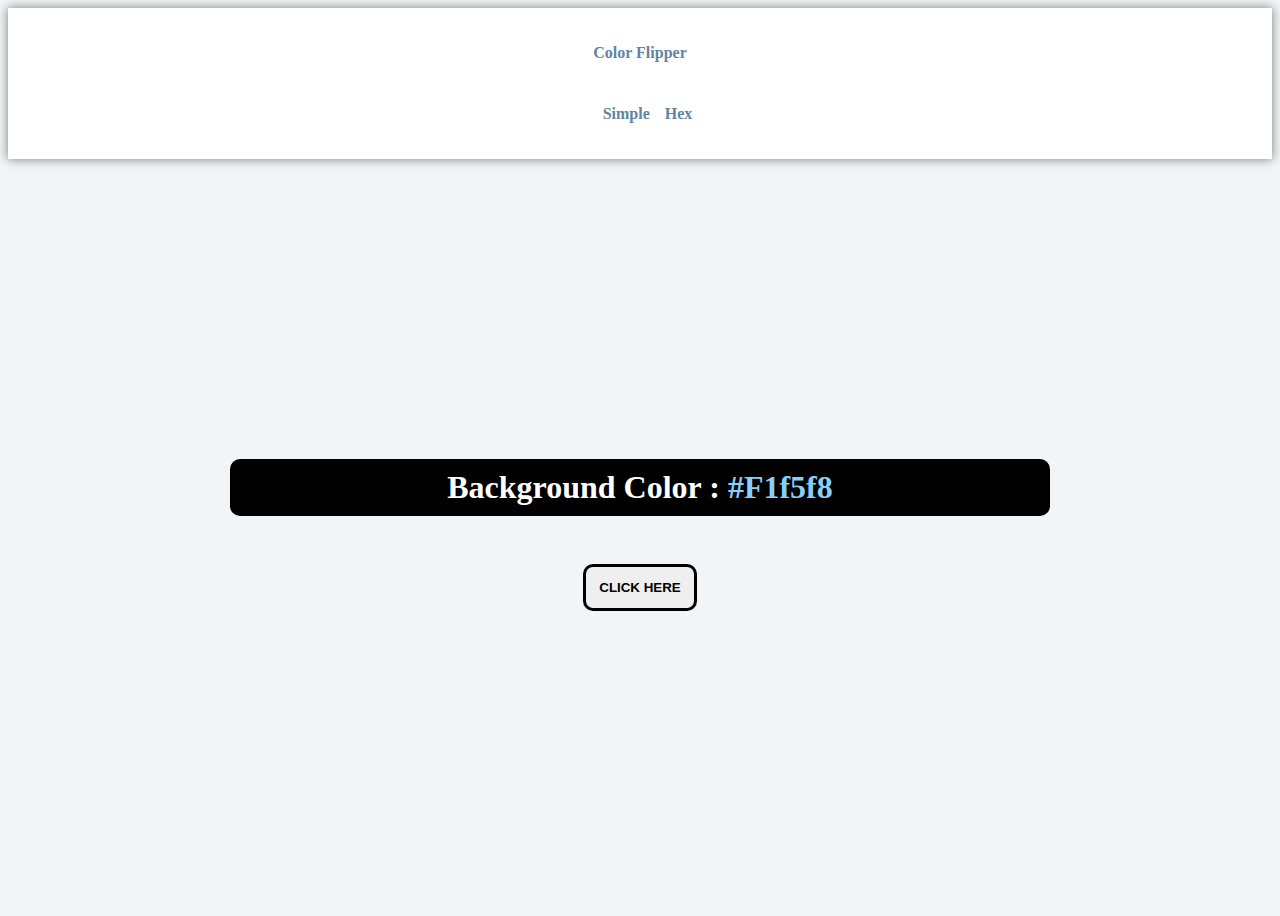
<file: index.html>
<!DOCTYPE html>
<html lang="en">
<head>
    <meta charset="UTF-8">
    <meta http-equiv="X-UA-Compatible" content="IE=edge">
    <meta name="viewport" content="width=device-width, initial-scale=1.0">
    <link href="https://cdn.jsdelivr.net/npm/bootstrap@5.0.0-beta3/dist/css/bootstrap.min.css" rel="stylesheet"
        integrity="sha384-eOJMYsd53ii+scO/bJGFsiCZc+5NDVN2yr8+0RDqr0Ql0h+rP48ckxlpbzKgwra6" crossorigin="anonymous">
    <link rel="stylesheet" href="style.css">
    <title>Color Flipper</title>
</head>
<body>
    <nav>
        <div class="row">
            <div class="col-6">
                <h4>Color Flipper</h4>
            </div>
            <div class="col-6 nav-links">
                <a href="index.html" class="simple">
                    <h4>Simple</h4>
                </a>
                <a href="hex.html" class="hex">
                    <h4>Hex</h4>
                </a>
            </div>
            </div>
    </nav>
    <main>
        <h1>Background Color : <span class="color">#F1f5f8</span></h1>
        <br>
        <button class="btn btn-hero" id="btn">Click Here</button>
    </main>

   <script src="app.js"></script>
</body>
</html>
</file>
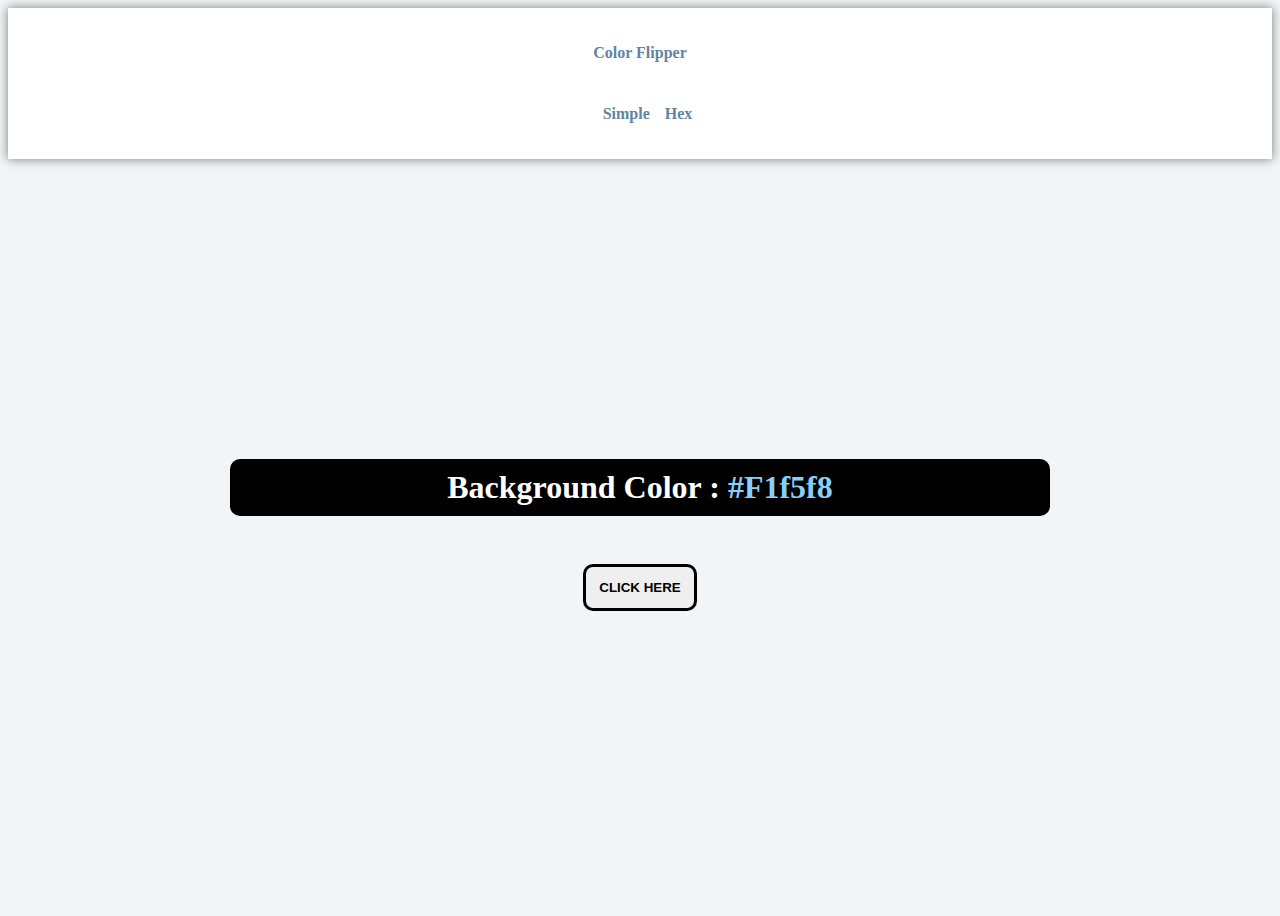
<file: hex.html>
<!DOCTYPE html>
<html lang="en">

<head>
    <meta charset="UTF-8">
    <meta http-equiv="X-UA-Compatible" content="IE=edge">
    <meta name="viewport" content="width=device-width, initial-scale=1.0">
    <link href="https://cdn.jsdelivr.net/npm/bootstrap@5.0.0-beta3/dist/css/bootstrap.min.css" rel="stylesheet"
        integrity="sha384-eOJMYsd53ii+scO/bJGFsiCZc+5NDVN2yr8+0RDqr0Ql0h+rP48ckxlpbzKgwra6" crossorigin="anonymous">
    <link rel="stylesheet" href="style.css">
    <title>Color Flipper</title>
</head>

<body>
    <nav>
        <div class="row">
            <div class="col-6">
                <h4>Color Flipper</h4>
            </div>
            <div class="col-6 nav-links">
                <a href="index.html" class="simple">
                    <h4>Simple</h4>
                </a>
                <a href="hex.html" class="hex">
                    <h4>Hex</h4>
                </a>
            </div>
        </div>
    </nav>
    <main>
        <h1>Background Color : <span class="color">#F1f5f8</span></h1>
        <br>
        <button class="btn btn-hero" id="btn">Click Here</button>
    </main>

    <script src="hex.js"></script>
</body>

</html>
</file>
<file: style.css>
body {
  text-align: center;
  background-color: #f1f5f8;
  min-height: 100vh;
}

nav {
  padding: 15px;
  box-shadow: 0px 0px 10px rgba(0, 0, 0, 0.5);
  background-color: white;
}

.nav-links {
  display: flex;
  justify-content: center;
}

.simple,
.hex {
  padding-left: 15px;
}

h4 {
  color: #6185a1;
}

a {
  color: #6185a1;
  text-decoration: none;
}

a:hover {
  color: darkblue;
  text-decoration: underline;
}

h1 {
  display: block;
  margin: 0 auto;
  font-weight: bold;
  background-color: black;
  border-radius: 10px;
  max-width: 800px;
  color: white;
  padding: 10px;
  margin-top: 300px;
}

.color {
  color: lightskyblue;
}

#btn {
  margin-top: 30px;
  color: black;
  border: 3px solid black;
  border-radius: 10px;
  padding: 13px;
  font-weight: bold;
  text-transform: uppercase;
}

#btn:hover {
  background-color: black;
  color: white;
}
</file>
